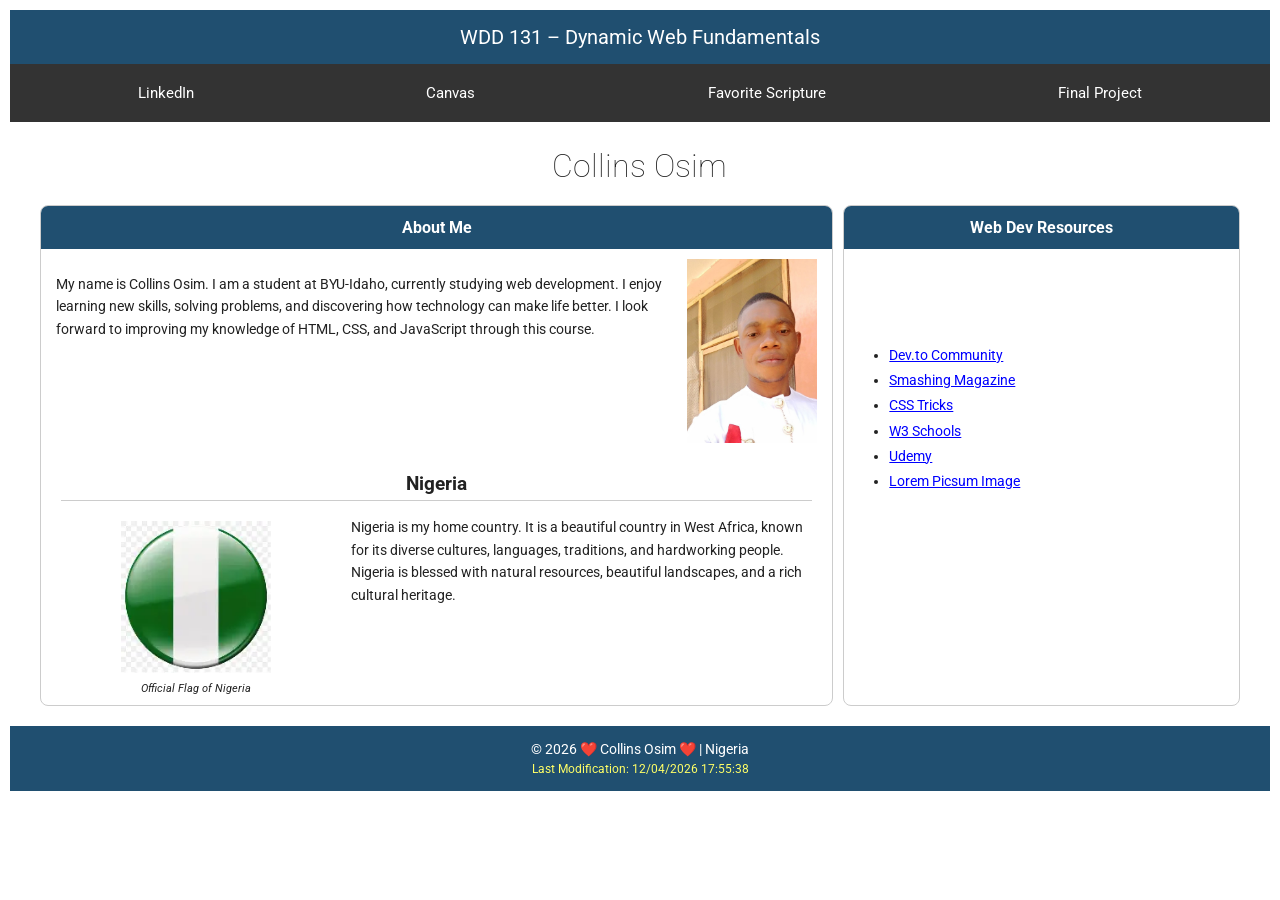
<file: index.html>
<!doctype html>
<html lang="en">
  <head>
    <meta charset="UTF-8" />
    <meta name="viewport" content="width=device-width, initial-scale=1.0" />
    <meta
      name="description"
      content="WDD 131 – Dynamic Web Fundamentals by Collins Osim. Learn HTML, CSS, JavaScript, and responsive web design."
    />
    <meta name="author" content="Collins Osim" />
    <link rel="stylesheet" href="styles/base.css" />
    <script src="scripts/getdates.js" defer></script>

    <link rel="preconnect" href="https://fonts.googleapis.com" />
    <link rel="preconnect" href="https://fonts.gstatic.com" crossorigin />
    <link
      href="https://fonts.googleapis.com/css2?family=Roboto:ital,wght@0,100..900;1,100..900&display=swap"
      rel="stylesheet"
    />
    <title>WDD 131 – Dynamic Web Fundamentals | Collins Osim</title>
  </head>

  <body>
    <header>
      <span id="course-title"> WDD 131 – Dynamic Web Fundamentals </span>

      <nav>
        <a
          href="https://www.linkedin.com/in/collins-osim-2026seeker/"
          target="_blank"
        >
          LinkedIn
        </a>

        <a href="https://byupw.instructure.com/" target="_blank"> Canvas </a>

        <a
          href="https://www.churchofjesuschrist.org/study/scriptures/nt/john/3?lang=eng&id=p16#p16"
          target="_blank"
        >
          Favorite Scripture
        </a>

        <a href="#" target="_blank"> Final Project </a>
      </nav>
    </header>

    <main>
      <h1>Collins Osim</h1>
      <!-- First card: About Me and My Country -->
      <section class="card about-card">
        <h2>About Me</h2>

        <div class="about-content">
          <img src="images/profile.jpg" alt="A photograph of Collins Osim" />

          <p>
            My name is Collins Osim. I am a student at BYU-Idaho, currently
            studying web development. I enjoy learning new skills, solving
            problems, and discovering how technology can make life better. I
            look forward to improving my knowledge of HTML, CSS, and JavaScript
            through this course.
          </p>
        </div>

        <h3>Nigeria</h3>

        <div class="country-content">
          <figure>
            <img src="images/naijaflag.jpg" alt="Flag of Nigeria" />
            <figcaption>Official Flag of Nigeria</figcaption>
          </figure>

          <p>
            Nigeria is my home country. It is a beautiful country in West
            Africa, known for its diverse cultures, languages, traditions, and
            hardworking people. Nigeria is blessed with natural resources,
            beautiful landscapes, and a rich cultural heritage.
          </p>
        </div>
      </section>

      <!-- Second card: Web Development Resources -->
      <section class="card resources-card">
        <h2>Web Dev Resources</h2>

        <ul>
          <li>
            <a href="https://dev.to/" target="_blank">Dev.to Community</a>
          </li>
          <li>
            <a href="https://www.smashingmagazine.com/" target="_blank"
              >Smashing Magazine</a
            >
          </li>
          <li>
            <a href="https://css-tricks.com/" target="_blank">CSS Tricks</a>
          </li>
          <li>
            <a href="https://www.w3schools.com/" target="_blank">W3 Schools</a>
          </li>
          <li><a href="https://www.udemy.com/" target="_blank">Udemy</a></li>
          <li>
            <a href="https://picsum.photos/" target="_blank"
              >Lorem Picsum Image</a
            >
          </li>
        </ul>
      </section>
    </main>

    <footer>
      <p>&copy; <span id="currentyear"></span> ❤️ Collins Osim ❤️ | Nigeria</p>
      <p id="lastModified"></p>
    </footer>
  </body>
</html>
</file>
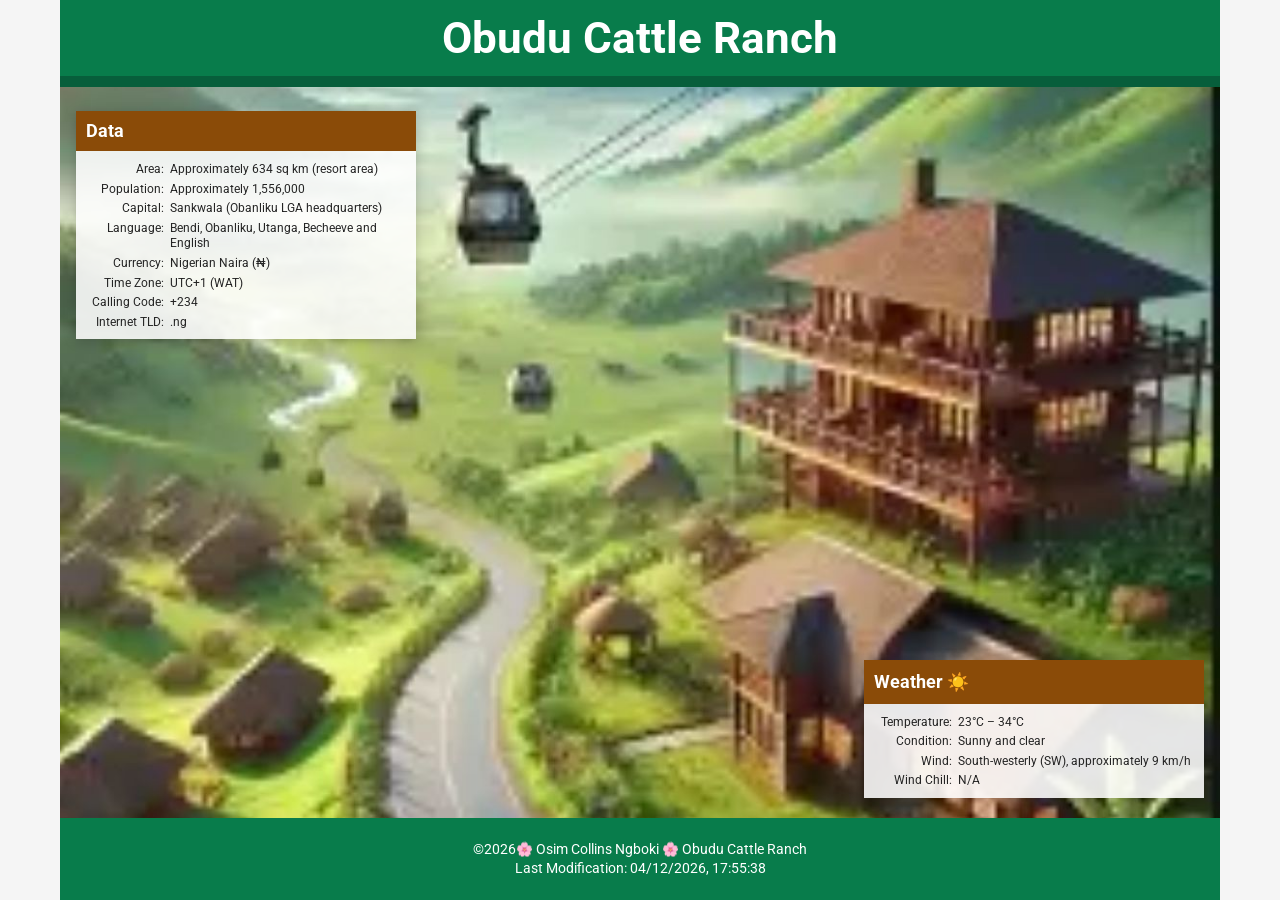
<file: place.html>
<!doctype html>
<html lang="en">
  <head>
    <meta charset="UTF-8" >
    <meta name="viewport" content="width=device-width, initial-scale=1.0" >
    <meta
      name="description"
      content="Facts and weather information for Obudu Cattle Ranch in Cross River State, Nigeria."
    >
    <meta name="author" content="Osim Collins Ngboki" >
    <link rel="preconnect" href="https://fonts.googleapis.com" >
    <link rel="preconnect" href="https://fonts.gstatic.com" crossorigin >
    <link
      href="https://fonts.googleapis.com/css2?family=Roboto:wght@400;500;700&display=swap"
      rel="stylesheet"
    >
    <link rel="stylesheet" href="week03/styles/place.css" >
    <script src="place.js" defer></script>
    <title>Obudu Cattle Ranch | Place</title>
  </head>
  <body>
    <header class="site-header">
      <h1>Obudu Cattle Ranch</h1>
    </header>

    <main>
      <div class="hero">
        <figure class="hero-image">
          <picture>
            <source
              media="(min-width: 1000px)"
              srcset="week03/images/obudu-large.webp"
            />
            <source
              media="(min-width: 500px)"
              srcset="week03/images/obudu-medium.webp"
            />
            <img
              src="week03/images/obudu-small.webp"
              alt="A cable car crossing the green mountains at Obudu Mountain Resort"
            >
          </picture>
        </figure>

        <section class="info-card data-card" aria-labelledby="data-heading">
          <h2 id="data-heading">Data</h2>
          <dl>
            <div>
              <dt>Area:</dt>
              <dd>Approximately 634 sq km (resort area)</dd>
            </div>
            <div>
              <dt>Population:</dt>
              <dd>Approximately 1,556,000</dd>
            </div>
            <div>
              <dt>Capital:</dt>
              <dd>Sankwala (Obanliku LGA headquarters)</dd>
            </div>
            <div>
              <dt>Language:</dt>
              <dd>Bendi, Obanliku, Utanga, Becheeve and English</dd>
            </div>
            <div>
              <dt>Currency:</dt>
              <dd>Nigerian Naira (₦)</dd>
            </div>
            <div>
              <dt>Time Zone:</dt>
              <dd>UTC+1 (WAT)</dd>
            </div>
            <div>
              <dt>Calling Code:</dt>
              <dd>+234</dd>
            </div>
            <div>
              <dt>Internet TLD:</dt>
              <dd>.ng</dd>
            </div>
          </dl>
        </section>

        <section
          class="info-card weather-card"
          aria-labelledby="weather-heading"
        >
          <div class="card-heading">
            <h2 id="weather-heading">Weather</h2>
            <svg
              class="weather-icon-mobile"
              viewBox="0 0 24 24"
              aria-hidden="true"
            >
              <circle cx="12" cy="12" r="4" fill="currentColor" />
              <path
                d="M12 2v2m0 16v2M4.93 4.93l1.42 1.42m11.3 11.3 1.42 1.42M2 12h2m16 0h2M4.93 19.07l1.42-1.42m11.3-11.3 1.42-1.42"
                fill="none"
                stroke="currentColor"
                stroke-linecap="round"
                stroke-width="2"
              />
            </svg>
          </div>
          <dl>
            <div>
              <dt>Temperature:</dt>
              <dd>23°C – 34°C</dd>
            </div>
            <div>
              <dt>Condition:</dt>
              <dd>Sunny and clear</dd>
            </div>
            <div>
              <dt>Wind:</dt>
              <dd>South-westerly (SW), approximately 9 km/h</dd>
            </div>
            <div>
              <dt>Wind Chill:</dt>
              <dd id="wind-chill">N/A</dd>
            </div>
          </dl>
        </section>
      </div>
    </main>

    <footer class="site-footer">
      <p>
        &copy;<span id="current-year">2026</span>🌸 Osim Collins Ngboki 🌸
        Obudu Cattle Ranch
        <br/>
        Last Modification:
        <time id="last-modified" datetime="2026-11-16">16/11/2026</time>
      </p>
    </footer>
  </body>
</html>
</file>
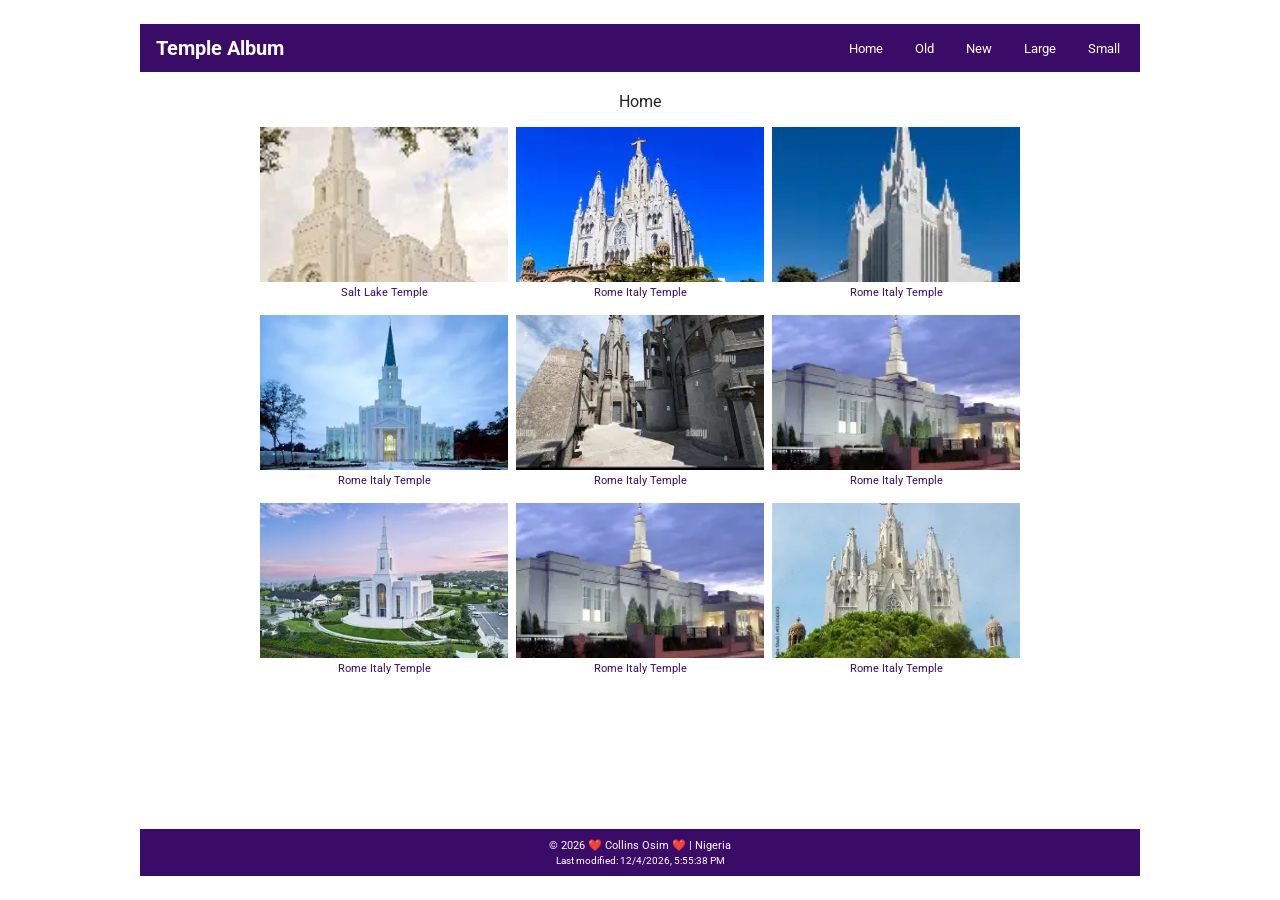
<file: temples.html>
<!doctype html>
<html lang="en">
  <head>
    <meta charset="UTF-8">
    <meta name="viewport" content="width=device-width, initial-scale=1.0">
    <meta
      name="description"
      content="Temple Album by Collins Osim. A collection of temple photos."
    >
    <meta name="author" content="Collins Osim">
    <link rel="preconnect" href="https://fonts.googleapis.com">
    <link rel="preconnect" href="https://fonts.gstatic.com" crossorigin>
    <link
      href="https://fonts.googleapis.com/css2?family=Roboto:ital,wght@0,100..900;1,100..900&display=swap"
      rel="stylesheet"
    >
    <link rel="stylesheet" href="styles/temples.css">
    <link rel="stylesheet" href="styles/temples-large.css">
    <script src="scripts/temples.js" defer></script>
    <title>Temple Album</title>
  </head>
  <body>
    <header>
      <h1>Temple Album</h1>

      <button
        class="menu-toggle"
        type="button"
        aria-controls="primary-navigation"
        aria-expanded="false"
        aria-label="Open navigation menu"
      >
        ☰
      </button>

      <nav id="primary-navigation">
        <a href="home">Home</a>
        <a href="old">Old</a>
        <a href="new">New</a>
        <a href="large">Large</a>
        <a href="small">Small</a>
      </nav>
    </header>

    <main>
      <h2>Home</h2>
      <section class="temple-gallery" aria-label="Temple photos">
        <figure>
          <img src="images/temple-photo.jpg" alt="Temple surrounded by trees">
          <figcaption>Salt Lake Temple</figcaption>
        </figure>

        <figure>
          <img src="images/drone-photo.jpg" alt="Temple viewed from above">
          <figcaption>Rome Italy Temple</figcaption>
        </figure>

        <figure>
          <img src="images/251-church.jpg" alt="Church building and grounds">
          <figcaption>Rome Italy Temple</figcaption>
        </figure>

        <figure>
          <img src="images/temple720p.jpg" alt="Temple against the sky">
          <figcaption>Rome Italy Temple</figcaption>
        </figure>

        <figure>
          <img src="images/famous.jpg" alt="Temple building">
          <figcaption>Rome Italy Temple</figcaption>
        </figure>

        <figure>
          <img src="images/jesus-temple.jpg" alt="Temple architecture">
          <figcaption>Rome Italy Temple</figcaption>
        </figure>

        <figure>
          <img src="images/church-of-christ.jpg" alt="Church building">
          <figcaption>Rome Italy Temple</figcaption>
        </figure>

        <figure>
          <img src="images/jesus-temple.jpg" alt="Temple architecture">
          <figcaption>Rome Italy Temple</figcaption>
        </figure>

        <figure>
          <img
            src="images/expiatory-church.jpg"
            alt="Expiatory church building">
          <figcaption>Rome Italy Temple</figcaption>
        </figure>
      </section>
    </main>

    <footer>
      <p>&copy; <span id="currentyear"></span> ❤️ Collins Osim ❤️ | Nigeria</p>
      <p id="lastModified"></p>
    </footer>
  </body>
</html>
</file>
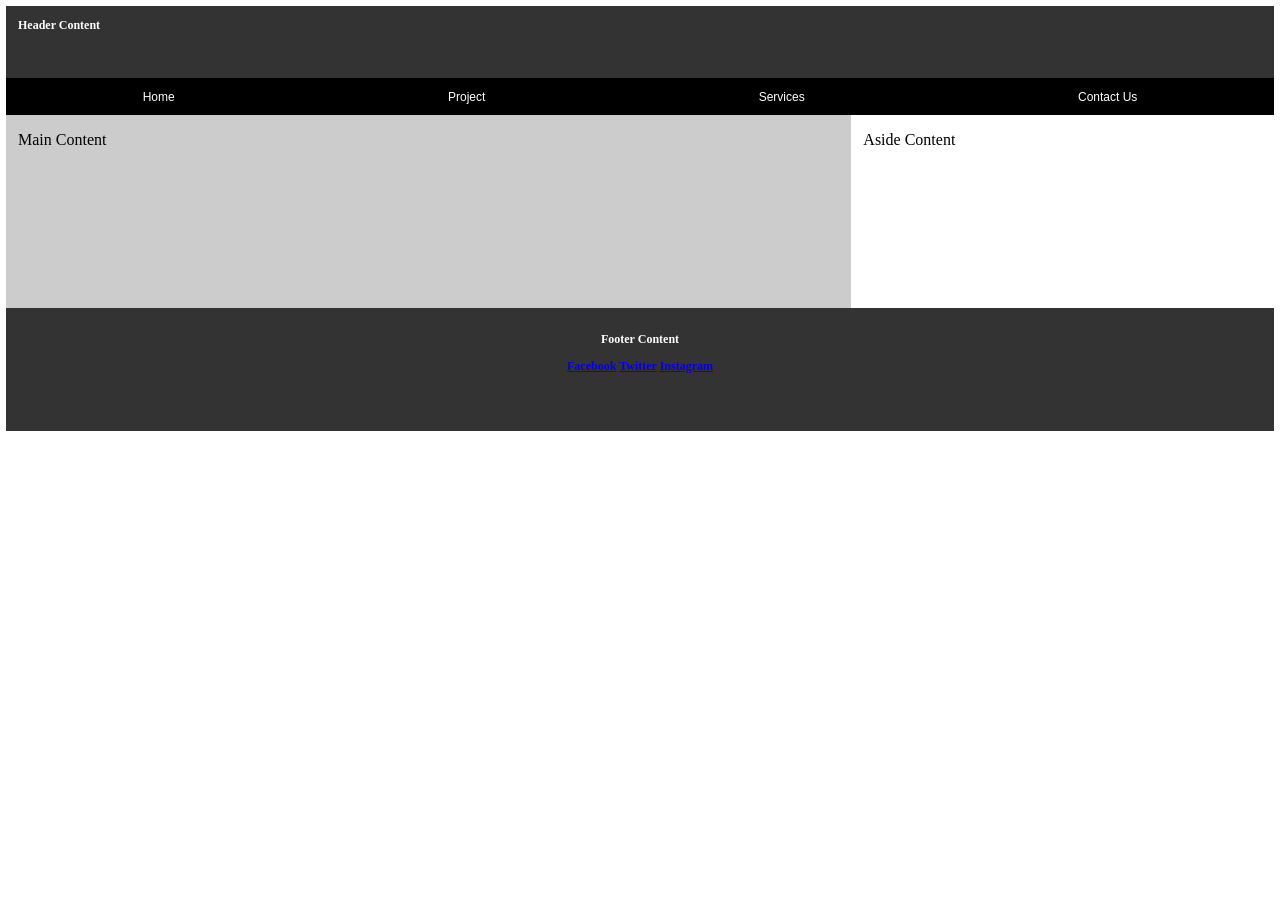
<file: week01/basic-layout.html>
<!doctype html>
<html lang="en">
  <head>
    <meta charset="UTF-8" />
    <meta name="viewport" content="width=device-width, initial-scale=1.0" />
    <meta
      name="description"
      content="A basic HTML structure example using semantic HTML elements"
    />
    <meta name="author" content="Collins Osim" />
    <link rel="stylesheet" href="styles/layout.css" />
    <title>Basic Layout| WDD131 | Collins Osim</title>
  </head>
  <body>
    <header>
      <p>Header Content</p>
      <nav>
        <a href="index.html">Home</a>
        <a href="project.html">Project</a>
        <a href="services.html">Services</a>
        <a href="contact.html">Contact Us</a>
      </nav>
    </header>

    <main>
      <section class="main-content">
        <p>Main Content</p>
      </section>

      <aside>
        <p>Aside Content</p>
      </aside>
    </main>

    <footer>
      <p>Footer Content</p>
      <div class="social-links">
        <a href="https://www.facebook.com" target="_blank">Facebook</a>
        <a href="https://www.twitter.com" target="_blank">Twitter</a>
        <a href="https://www.instagram.com" target="_blank">Instagram</a>
      </div>
    </footer>
  </body>
</html>
</file>
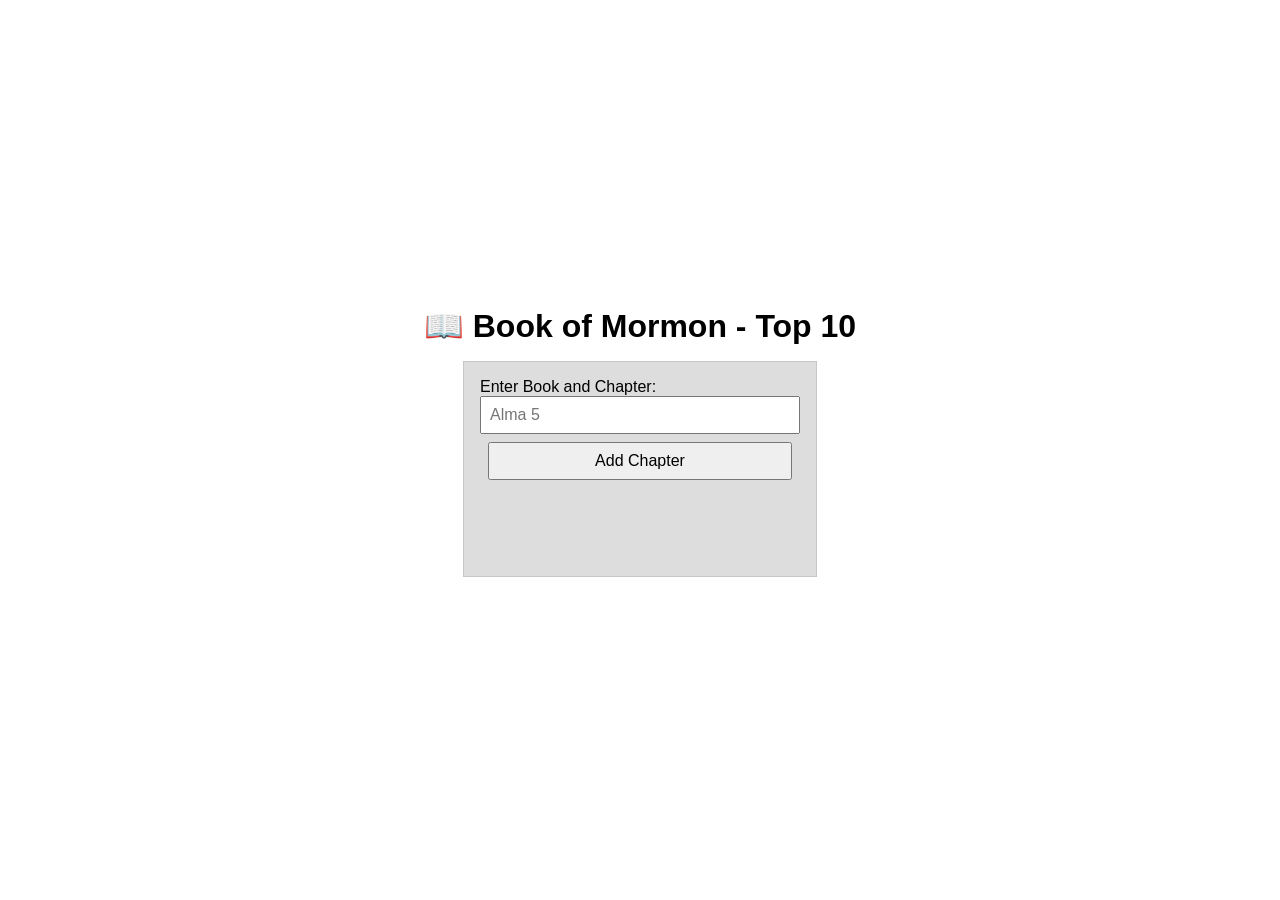
<file: week02/bom.html>
<!doctype html>
<html lang="en">
  <head>
    <meta charset="UTF-8" />
    <meta name="viewport" content="width=device-width, initial-scale=1.0" />
    <link rel="stylesheet" href="styles/bom.css" />
    <title>Handling DOM Events</title>
  </head>
  <body>
    <h1>📖 Book of Mormon - Top 10</h1>

    <script src="scripts/bom.js" defer></script>

    <main>
      <form class="input" id="chapter-form">
        <label for="favchap">Enter Book and Chapter: </label>
        <input
          type="text"
          id="favchap"
          name="chapter"
          placeholder="Alma 5"
          autocomplete="off"
          aria-describedby="form-message"
        />
        <button type="submit">Add Chapter</button>
      </form>
      <p
        id="form-message"
        role="status"
        aria-live="polite"
        aria-atomic="true"
      ></p>
      <ul id="list" class="list"></ul>
    </main>
  </body>
</html>
</file>
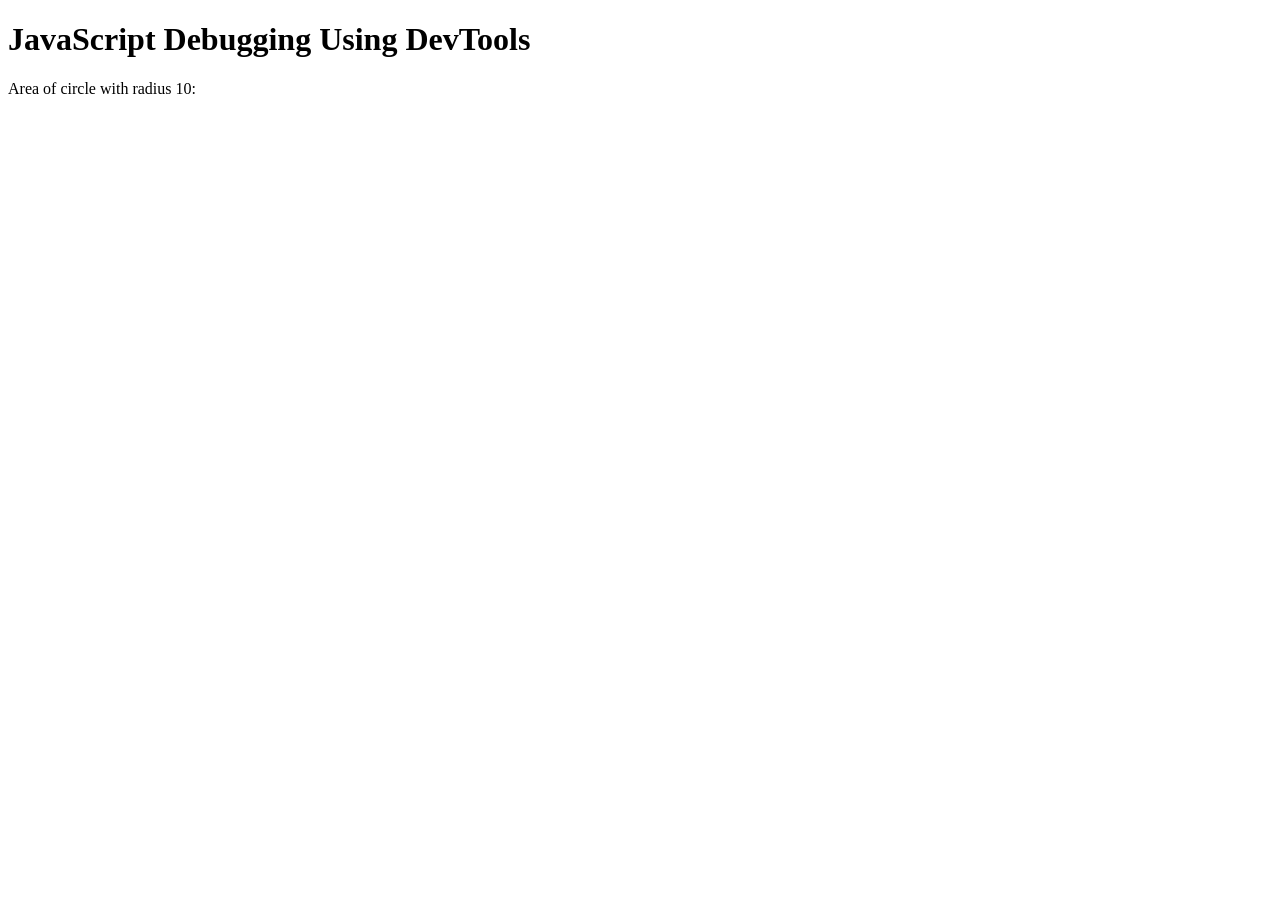
<file: week02/debugging.html>
<!doctype html>
<html lang="en">
  <head>
    <meta charset="UTF-8" />
    <meta name="viewport" content="width=device-width, initial-scale=1.0" />
    <title>Debugging Test</title>
  </head>
  <body>
    <script src="scripts/debugging.js" defer></script>

    <h1>JavaScript Debugging Using DevTools</h1>
    <p>
      Area of circle with radius <span id="radius"></span>:
      <span id="area"></span>
    </p>
  </body>
</html>
</file>
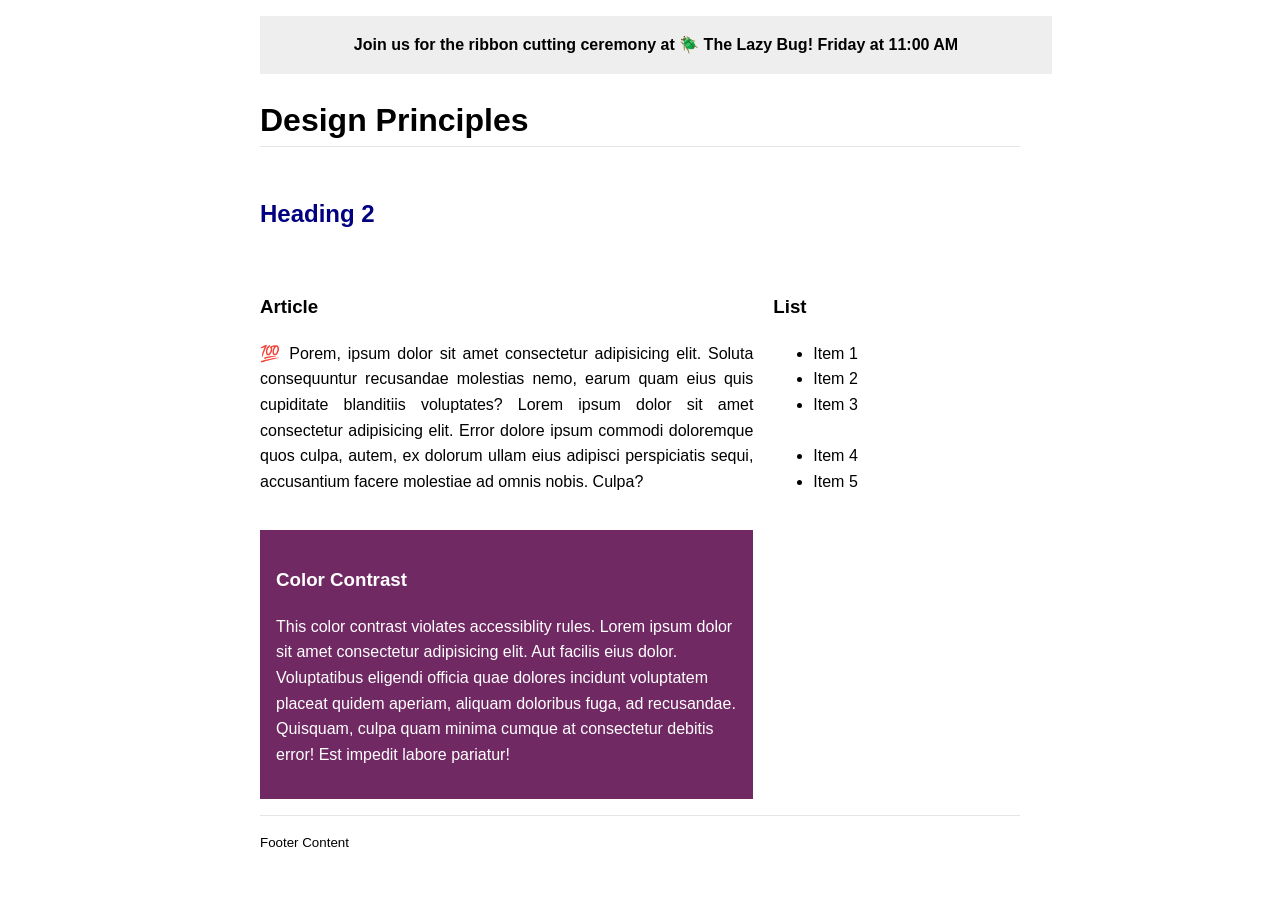
<file: week03/design.html>
<!doctype html>
<html lang="en">
  <head>
    <meta charset="UTF-8" >
    <meta name="viewport" content="width=device-width, initial-scale=1.0" >
    <meta name="description" content="WDD Design Principles" >
    <meta name="author" content="Collins Osim" >
    <link rel="stylesheet" href="styles/design.css" >
    <title>WDD131 Design Principles</title>
  </head>

  <body>
    <header>
      <div class="banner">
        Join us for the ribbon cutting ceremony at 🪲 The Lazy Bug! Friday at
        11:00 AM
      </div>

      <h1>Design Principles</h1>
    </header>

    <main>
      <h2>Heading 2</h2>
      <section>
        <h3>Article</h3>
        <article>
          <p>
            💯 Porem, ipsum dolor sit amet consectetur adipisicing elit. Soluta
            consequuntur recusandae molestias nemo, earum quam eius quis
            cupiditate blanditiis voluptates? Lorem ipsum dolor sit amet
            consectetur adipisicing elit. Error dolore ipsum commodi doloremque
            quos culpa, autem, ex dolorum ullam eius adipisci perspiciatis
            sequi, accusantium facere molestiae ad omnis nobis. Culpa?
          </p>
        </article>
      </section>

      <section>
        <h3>List</h3>
        <ul>
          <li>Item 1</li>
          <li>Item 2</li>
          <li>Item 3<br /><br /></li>
          <li>Item 4</li>
          <li>Item 5</li>
        </ul>
      </section>

      <div class="callout">
        <h3>Color Contrast</h3>
        <p>
          This color contrast violates accessiblity rules. Lorem ipsum dolor sit
          amet consectetur adipisicing elit. Aut facilis eius dolor.
          Voluptatibus eligendi officia quae dolores incidunt voluptatem placeat
          quidem aperiam, aliquam doloribus fuga, ad recusandae. Quisquam, culpa
          quam minima cumque at consectetur debitis error! Est impedit labore
          pariatur!
        </p>
      </div>
    </main>

    <footer>Footer Content</footer>
  </body>
</html>
</file>
<file: styles/base.css>
*{
    box-sizing: border-box;
}

body {
    margin: 0;
    padding: 10px;
    font-family: "Roboto", sans-serif;
    color: #222;
    background-color: white;
    font-weight: 400;
}

/* Header */
header {
    background-color: #204f70;
    color: white;
    text-align: center;
}

/* Course title */
#course-title {
    display: block;
    padding: 15px;
    font-size: 20px;
}

/* Navigation */
nav {
    display: flex;
    justify-content: space-around;
    align-items: center;
    background-color: #333;
    padding: 12px;
}

nav a {
    color: white;
    text-decoration: none;
    padding: 8px 15px;
    font-size: 15px;
}

nav a:hover {
    background-color: #555;
    color: #fff;
}

/* Main content */
main {
    max-width: 1200px;
    margin: 20px auto;
    display: grid;
    grid-template-columns: 2fr 1fr;
    gap: 10px;
}

/* Main heading */
main h1 {
    grid-column: 1 / 3;
    text-align: center;
    font-weight: 100;
    margin: 5px 0 10px;
}

/* Cards */
.card {
    border: 1px solid #ccc;
    border-radius: 8px;
    overflow: hidden;
    background-color: white;
    min-height: 350px;
}

/* Card headings */
.card h2 {
    background-color: #204f70;
    color: white;
    text-align: center;
    font-size: 16px;
    padding: 12px;
    margin: 0;
}

/* About Me section */
.about-content {
    padding: 10px 15px;
    overflow: auto;
}

.about-content img {
    float: right;
    width: 130px;
    height: auto;
    margin: 0 0 10px 15px;
}

.about-content p,
.country-content p {
    font-size: 14px;
    line-height: 1.6;
}

/* Country heading */
.about-card h3 {
    text-align: center;
    border-bottom: 1px solid #ccc;
    margin: 10px 20px;
    padding-bottom: 5px;
}

/* Country information */
.country-content {
    display: flex;
    align-items: flex-start;
    gap: 10px;
    padding: 0 10px;
}

.country-content figure {
    margin: 10px;
    flex: 0 0 35%;
    text-align: center;
}

.country-content img {
    width: 100%;
    max-width: 150px;
    height: auto;
}

.country-content figcaption {
    font-size: 11px;
    font-style: italic;
    margin-top: 5px;
}

.country-content p {
    flex: 1;
    margin-top: 5px;
}

/* Web development resources */
.resources-card ul {
    padding: 80px 30px 20px 45px;
    font-size: 14px;
    line-height: 1.8;
}

.resources-card a {
    color: blue;
}

/* Footer */
footer {
    background-color: #204f70;
    color: white;
    text-align: center;
    padding: 10px;
    margin-top: 15px;
}

footer p {
    margin: 5px;
    font-size: 14px;
}

#lastModified {
    color: #ffff66;
    font-size: 12px;
}

/* Mobile layout */
@media screen and (max-width: 650px) {
    main {
        grid-template-columns: 1fr;
    }

    main h1 {
        grid-column: 1;
    }

    .country-content {
        flex-direction: column;
        align-items: center;
    }

    .resources-card ul {
        padding-top: 20px;
    }

    nav {
        flex-wrap: wrap;
    }
}
</file>
<file: week03/styles/place.css>
:root {
  color-scheme: light;
  font-family: "Roboto", Arial, Helvetica, sans-serif;
  color: var(--text-primary);
  background: var(--page-background);
  --text-primary: #242424;
  --page-background: #f5f5f5;
  --place-green: #087c4b;
  --place-green-dark: #075e3b;
  --info-heading-bg: #8a4b08;
  --text-on-accent: #ffffff;
  --hero-fallback: #435448;
  --caption-background: #ffffffd1;
  --card-background: #ffffffe0;
  --card-shadow: #00000033;
  --link-color: #174e38;
  --weather-icon-color: #f5bc2f;
}

* {
  box-sizing: border-box;
}

body {
  width: 100%;
  max-width: 1160px;
  min-width: 320px;
  min-height: 100vh;
  margin: 0 auto;
  display: flex;
  flex-direction: column;
}

.site-header {
  display: grid;
  min-height: 82px;
  place-items: center;
  padding: 12px 20px;
  border-bottom: 11px solid var(--place-green-dark);
  background: var(--place-green);
  color: var(--text-on-accent);
  text-align: center;
}

.site-header h1 {
  margin: 0;
  font-size: clamp(1.8rem, 4vw, 2.75rem);
}

main {
  display: flex;
  flex: 1;
}

.hero {
  position: relative;
  flex: 1;
  min-height: 320px;
  overflow: hidden;
  background: var(--hero-fallback);
}

.hero-image {
  position: absolute;
  inset: 0;
  margin: 0;
}

.hero-image picture {
  display: block;
  width: 100%;
  height: 100%;
}

.hero-image img {
  display: block;
  width: 100%;
  height: 100%;
  object-fit: cover;
  object-position: center 45%;
}

.hero-image figcaption {
  position: absolute;
  right: 8px;
  bottom: 8px;
  max-width: calc(100% - 16px);
  padding: 5px 8px;
  border-radius: 2px;
  background: var(--caption-background);
  font-size: 0.7rem;
  line-height: 1.4;
}

.hero-image a {
  color: var(--link-color);
}

.info-card {
  position: absolute;
  z-index: 1;
  width: clamp(250px, 30vw, 340px);
  padding: 0 10px 10px;
  background: var(--card-background);
  box-shadow: 0 2px 12px var(--card-shadow);
}

.data-card {
  top: 24px;
  left: 16px;
}

.weather-card {
  right: 16px;
  bottom: 20px;
}

.info-card h2 {
  margin: 0 -10px 10px;
  padding: 10px;
  background: var(--info-heading-bg);
  color: var(--text-on-accent);
  font-size: 1.1rem;
}

.card-heading {
  display: flex;
  align-items: center;
  justify-content: space-between;
  margin: 0 -10px 10px;
  padding: 0 10px;
  background: var(--info-heading-bg);
  color: var(--text-on-accent);
}

.card-heading h2 {
  margin: 0;
  padding: 12px 0;
  background: #00000000;
  color: inherit;
}

.weather-icon-mobile {
  display: none;
  width: 1.5rem;
  height: 1.5rem;
  color: var(--weather-icon-color);
  flex: none;
}

.card-heading h2::after {
  content: " ☀️";
}

.info-card dl {
  display: grid;
  gap: 4px;
  margin: 0;
  font-size: 0.78rem;
  line-height: 1.25;
}

.info-card dl div {
  display: grid;
  grid-template-columns: minmax(78px, auto) 1fr;
  gap: 6px;
  align-items: baseline;
}

.info-card dt {
  text-align: right;
}

.info-card dd {
  margin: 0;
}

.site-footer {
  display: grid;
  min-height: 82px;
  place-items: center;
  padding: 12px;
  background: var(--place-green);
  color: var(--text-on-accent);
  text-align: center;
}

.site-footer p {
  margin: 0;
  font-size: 0.85rem;
  line-height: 1.4;
}

@media (max-width: 700px) {
  main {
    display: block;
  }

  .hero {
    display: grid;
    min-height: 0;
    overflow: visible;
    gap: 14px;
    padding-bottom: 16px;
  }

  .hero-image {
    position: relative;
    height: clamp(240px, 48vh, 430px);
  }

  .info-card {
    position: static;
    width: auto;
    margin: 0 14px;
  }

  .data-card {
    grid-row: 2;
  }

  .weather-card {
    grid-row: 3;
  }

  .info-card dl {
    font-size: 0.9rem;
  }

  .card-heading h2::after {
    content: none;
  }

  .weather-icon-mobile {
    display: block;
  }
}
</file>
<file: styles/temples.css>
* {
  box-sizing: border-box;
}

body {
  width: min(100% - 2rem, 1000px);
  min-height: 100vh;
  margin: 0 auto;
  display: flex;
  flex-direction: column;
  color: #222;
  background: #fff;
  font-family: "Roboto", Arial, sans-serif;
  font-weight: 400;
}

header {
  margin-top: 1.5rem;
  padding: 0.75rem 1rem;
  display: flex;
  align-items: center;
  justify-content: space-between;
  gap: 1rem;
  color: #fff;
  background: #3b0b68;
}

header h1 {
  margin: 0;
  font-size: 1.25rem;
}

nav {
  display: flex;
  flex-wrap: wrap;
  justify-content: center;
  gap: clamp(0.5rem, 3vw, 1.5rem);
}

nav a {
  padding: 0.25rem;
  color: inherit;
  font-size: 0.8rem;
  text-decoration: none;
}

nav a:hover,
nav a:focus-visible {
  text-decoration: underline;
}

main {
  width: min(100%, 800px);
  margin: 0 auto;
  flex: 1;
  padding: 0.5rem 1rem 1.5rem;
}

main h2 {
  margin: 0.75rem 0 1rem;
  text-align: center;
  font-size: 1rem;
  font-weight: 400;
}

.temple-gallery {
  width: min(100%, 760px);
  margin: 0 auto;
  display: grid;
  grid-template-columns: repeat(3, minmax(0, 1fr));
  gap: 1rem 0.5rem;
}

figure {
  min-width: 0;
  margin: 0;
  text-align: center;
}

figure img {
  display: block;
  width: 100%;
  aspect-ratio: 16 / 10;
  object-fit: cover;
}

figcaption {
  margin-top: 0.25rem;
  color: #3b0b68;
  font-size: 0.7rem;
}

footer {
  margin: 0 0 1.5rem;
  padding: 0.5rem;
  color: #fff;
  background: #3b0b68;
  text-align: center;
  font-size: 0.7rem;
}

.menu-toggle {
  display: none;
}

footer p {
  margin: 0.15rem;
}

#lastModified {
  font-size: 0.6rem;
}

@media (max-width: 600px) {
  header {
    flex-wrap: wrap;
  }

  .menu-toggle {
    display: block;
    padding: 0.25rem 0.5rem;
    border: 1px solid currentColor;
    border-radius: 0.2rem;
    color: inherit;
    background: transparent;
    font: inherit;
    cursor: pointer;
  }

  .menu-toggle:focus-visible,
  nav a:focus-visible {
    outline: 3px solid #ffd66b;
    outline-offset: 3px;
  }

  nav {
    display: none;
    width: 100%;
    flex-direction: column;
    align-items: center;
  }

  nav.is-open {
    display: flex;
  }

  .temple-gallery {
    grid-template-columns: minmax(0, 1fr);
  }

  main {
    padding-right: 0.25rem;
    padding-left: 0.25rem;
  }
}
</file>
<file: styles/temples-large.css>
@media (min-width: 601px) {
  .temple-gallery {
    grid-template-columns: repeat(3, minmax(0, 1fr));
  }
}
</file>
<file: week01/styles/layout.css>
* {
    box-sizing: border-box;
}

body {
    margin: 6px;
    font-family: Georgia, serif;
}

header {
    background-color: #333333;
    color: white;
    margin: 0;
}

header p {
    height: 72px;
    padding: 12px;
    margin: 0;
    font-size: 12px;
    font-weight: bold;
}

header nav {
    display: flex;
    justify-content: space-around;
    align-items: center;
    height: 37px;
    background-color: black;
}

header nav a {
    color: white;
    text-decoration: none;
    font-family: Arial, sans-serif;
    font-size: 12px;
    padding: 10px;
}

header nav a:hover {
    background-color: #555555;
}

main {
    display: grid;
    grid-template-columns: 2fr 1fr;
    gap: 0;
    width: 100%;
    min-height: 193px;
}

.main-content {
    background-color: #cccccc;
    padding: 0 12px;
}

aside {
    background-color: white;
    padding: 0 12px;
    min-width: 0;
}

footer {
    min-height: 123px;
    background-color: #333333;
    color: white;
    text-align: center;
    padding: 12px;
    font-size: 12px;
    font-weight: bold;
}
</file>
<file: week02/styles/bom.css>
* {
    margin: 0;
    padding: 0;
}

body {
    min-height: 100vh;
    display: flex;
    flex-direction: column;
    align-items: center;
    justify-content: center;
    font-family: Acme, Arial, sans-serif;
}

h1 {
    font-size: 1.5rem;
}

main {
    margin: 1rem auto;
    border: 1px solid rgb(0 0 0 / 0.1);
    padding: 1rem;
    background-color: #ddd;
    display: flex;
    flex-direction: column;
}

input,
button {
    padding: 0.5rem;
    font: inherit;
}

button {
    margin: 0.5rem;
    cursor: pointer;
}

button:focus-visible,
input:focus-visible {
    outline: 3px solid #165d9c;
    outline-offset: 2px;
}

.delete {
    width: fit-content;
}

.input {
    display: flex;
    flex-direction: column;
}

#form-message {
    min-height: 1.5em;
    margin: 0 0.5rem;
}

.list {
    padding: 0.5rem;
}

ul {
    margin: 1rem;
    list-style: none;
}

li {
    display: flex;
    align-items: center;
    justify-content: space-between;
}

@media only screen and (min-width: 32.5em) {
    h1 {
        font-size: 2rem;
    }

    main {
        width: 320px;
    }
}
</file>
<file: week03/styles/design.css>
body {
    font-family: Roboto, helvetica, sans-serif;
    line-height: 1.6;
    margin: 0;
    padding: 1rem;
}

header,
main,
footer {
    max-width: 760px;
    margin: 0 auto;
}

.banner {
    padding: 1rem;
    background-color: #eee;
    text-align: center;
    width: 100%;
    font-weight: bold;
}

h1 {
    border-bottom: 1px solid rgba(0, 0, 0, 0.1);
    font-size: 2rem;
    margin-bottom: 1.5rem;
}

main {
    display: grid;
    grid-template-columns: 2fr 1fr;
    gap: 20px;
}

main h2 {
    grid-column: 1/3;
}

h2 {
    color: navy;
    text-align: left;
    font-size: 1.5rem;
    margin-top: 1.5rem;
}

article p {
    text-align: justify;
    line-height: 1.6;
    margin-bottom: 1rem;
}

.callout {
    color: #fff;
    background-color: #702963;
    padding: 1rem;
}

footer {
    margin-top: 1rem;
    padding-top: 1rem;
    border-top: 1px solid rgba(0, 0, 0, 0.1);
    font-size: smaller;
    text-align: left;
}
</file>
